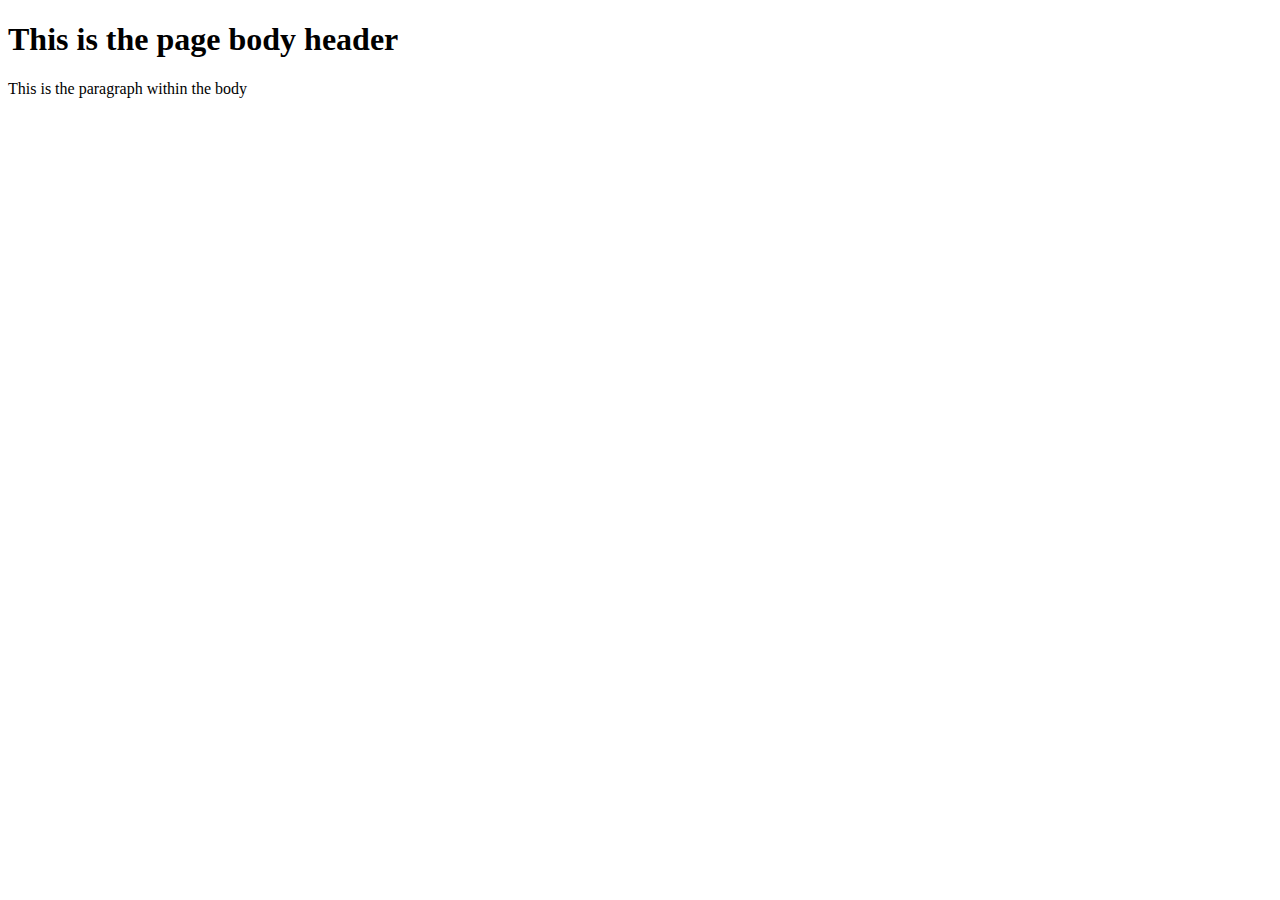
<file: index.html>
<!DOCTYPE html>
<html lang="en">
	<head>
		<meta charset="utf-8"/>
		<title>WEBPAGE TITLE</title>
	</head>
	<body>
		<h1>This is the page body header</h1>
		<p>This is the paragraph within the body</p>
	</body>
</html>
</file>
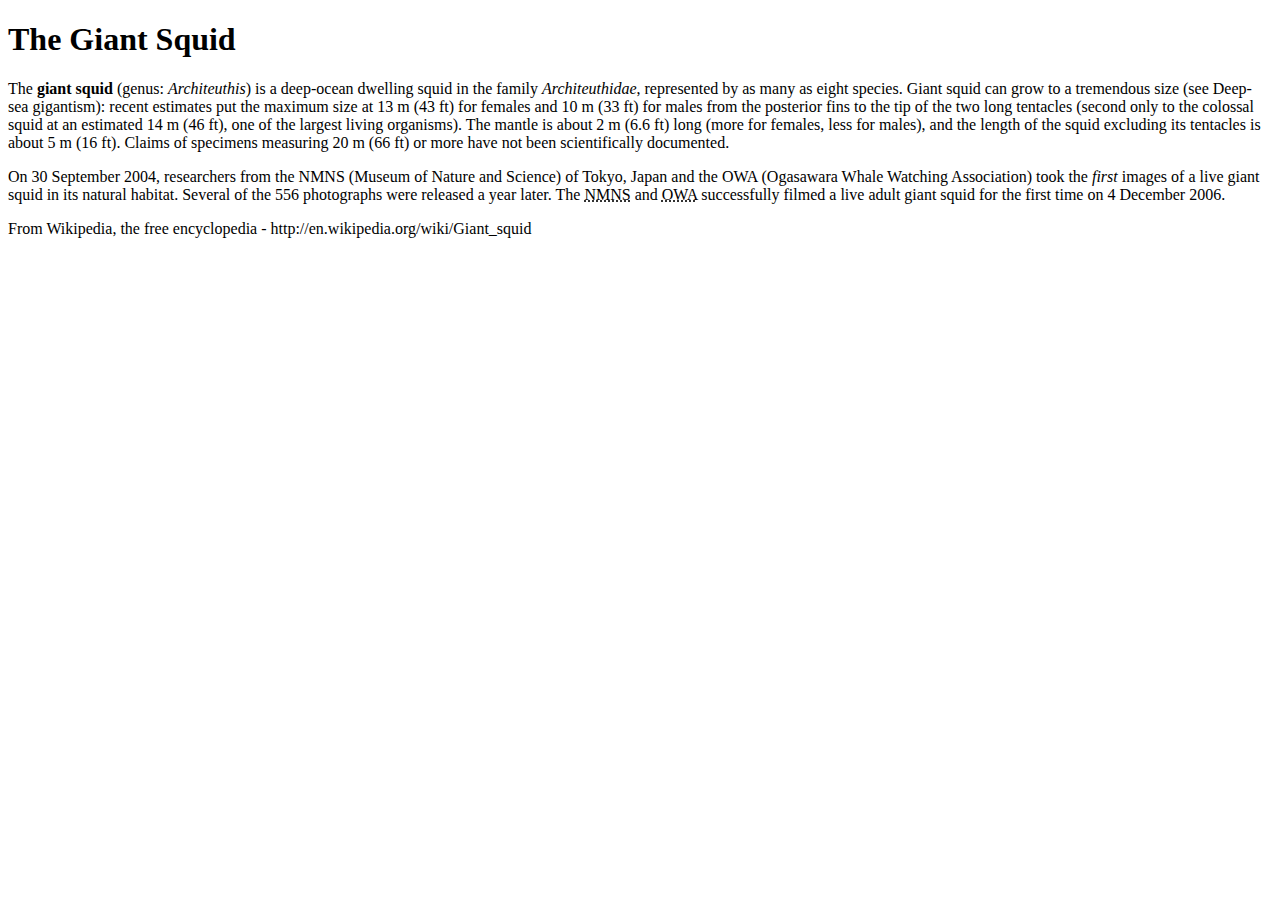
<file: Week1/index.html>
<!DOCTYPE html>
<html lang="en">
	<head>
		<meta charset="utf-8"/>
		<title>Giant Squid :: Information about the giant squid!</title>
	</head>
	<body>
		<h1>The Giant Squid</h1>

<p>The <strong>giant squid</strong> (genus: <em>Architeuthis</em>) 
is a deep-ocean dwelling squid in the family <em>Architeuthidae</em>, represented by as many as eight species. 
Giant squid can grow to a tremendous size (see Deep-sea gigantism): recent estimates put the maximum size at 13 m (43 ft) for 
females and 10 m (33 ft) 
for males from the posterior fins to the tip of the two long tentacles (second only to the colossal squid at an 
estimated 14 m (46 ft), one of the largest living organisms). The mantle is about 2 m (6.6 ft) long (more for 
females, less for males), and the length of the squid excluding its tentacles is about 5 m (16 ft). Claims of 
specimens measuring 20 m (66 ft) or more have not been scientifically documented.</p>
<p>
On 30 September 2004, researchers from the NMNS (Museum of Nature and Science) of Tokyo, Japan and the 
OWA (Ogasawara Whale Watching Association) took the <em>first</em> images of a live giant squid in its natural habitat. 
Several of the 556 photographs were released a year later. The <abbr title="Museum of Nature and Science">NMNS</abbr> and 
<abbr title="Ogasawara Whale Watching Association">OWA</abbr> successfully filmed a live adult giant squid for the first time on 
4 December 2006.</p>
<p>
From Wikipedia, the free encyclopedia - http://en.wikipedia.org/wiki/Giant_squid</p>
	</body>
</html>
</file>
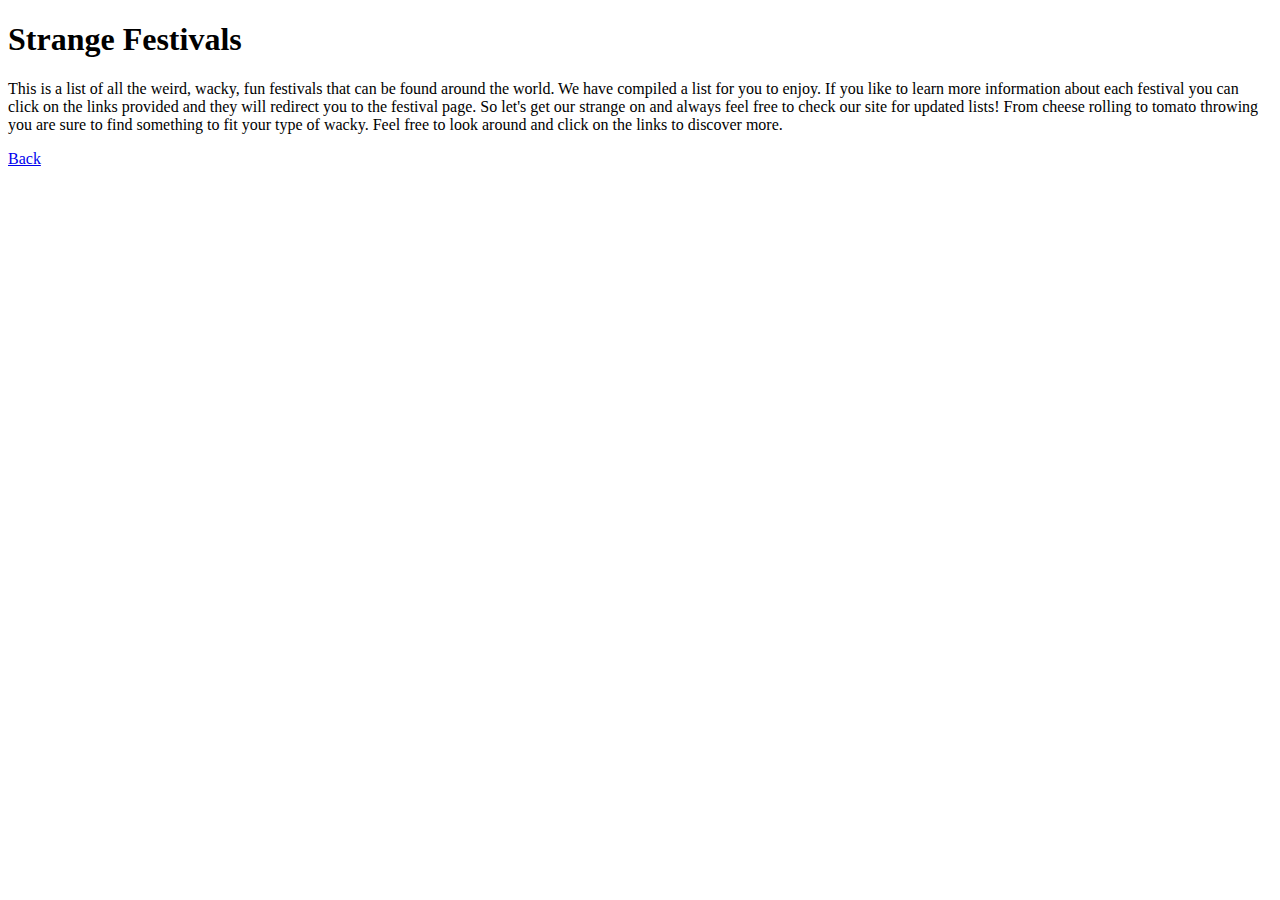
<file: Week 1/about.html>
<!DOCTYPE html>
<html lang="en">
	<head>
		<meta charset="utf-8"/>
		<title>Strange Festivals:: About</title>
	</head>
	<body>
		<h1>Strange Festivals</h1>
		<p>This is a list of all the weird, wacky, fun festivals that can be found around the world. 
		We have compiled a list for you to enjoy. If you like to learn more information about each 
		festival you can click on the links provided and they will redirect you to the festival page. 
		So let's get our strange on and always feel free to check our site for updated lists! 
		From cheese rolling to tomato throwing you are sure to find something to fit your type of wacky.
		Feel free to look around and click on the links to discover more. </p>
		
		<p><a href="links.html">Back</a></p>
	</body>
</html>
</file>
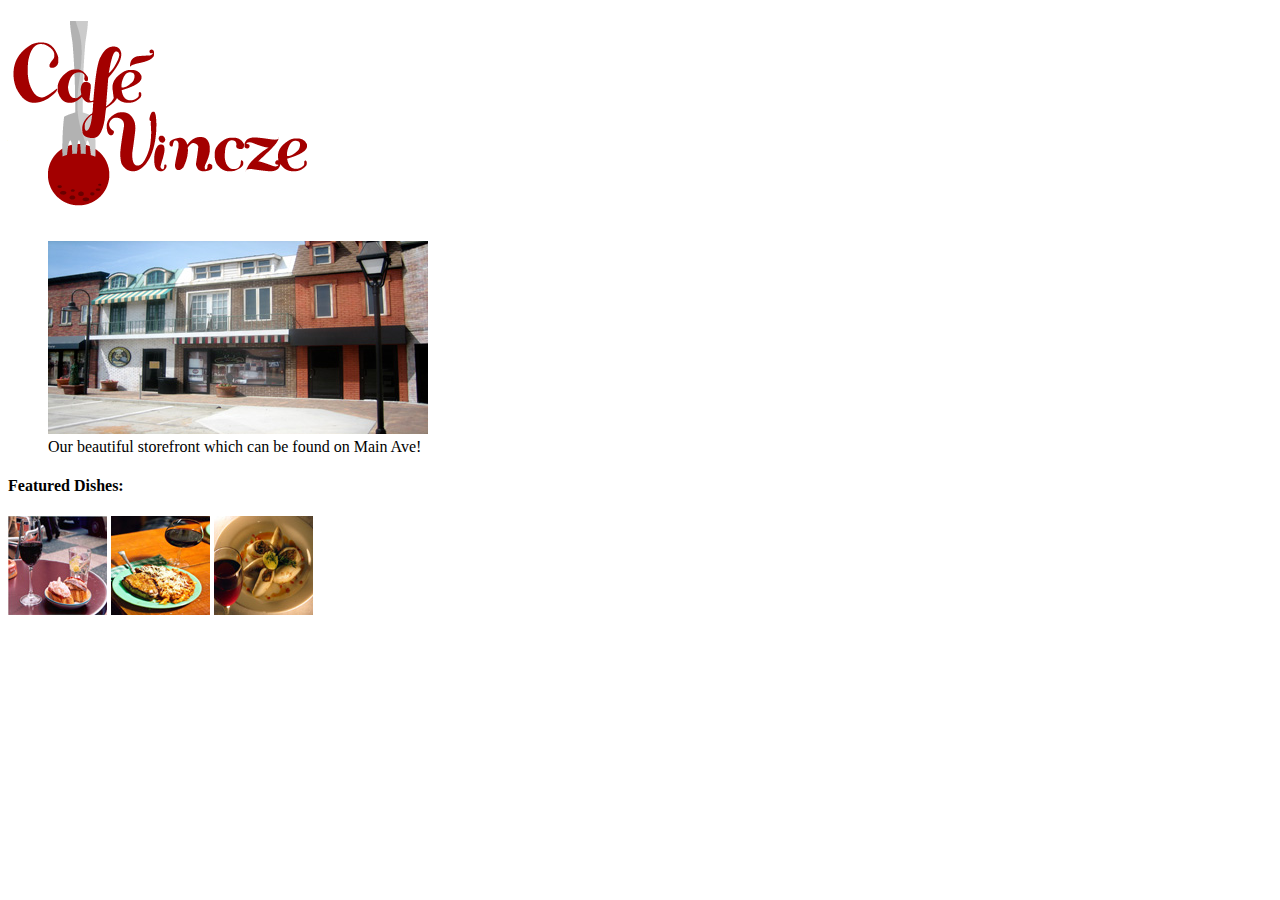
<file: Week 1/images.html>
<!DOCTYPE html>
<html lang="en">
	<head>
		<meta charset="utf-8"/>
		<title>Cafe Vincze:: Homemade Italian Food</title>
	</head>
	<body>
		<h1><img src="images/logo.png" alt="Cafe Vincze" /></h1>
		<figure>
			<img src="images/cafe_front.jpg" alt="Chocolate Islands" title="Individual Chocolate Cakes" />
		
				<figcaption>
					Our beautiful storefront which can be found on Main Ave!
				</figcaption>
			
		</figure>
		<h4>Featured Dishes:</h4>
		<p>
			<img src="images/aperitivo.jpg" alt="Aperitivo" title="Aperitivo" />
			<img src="images/eggplant_parmesean.jpg" alt="Eggplant Parmesean" title="Eggplant Parmesean" />
			<img src="images/stuffed_squid.jpg" alt="Stuffed Squid" title="Stuffed Squid" />
		</p>
	</body>
</html>
</file>
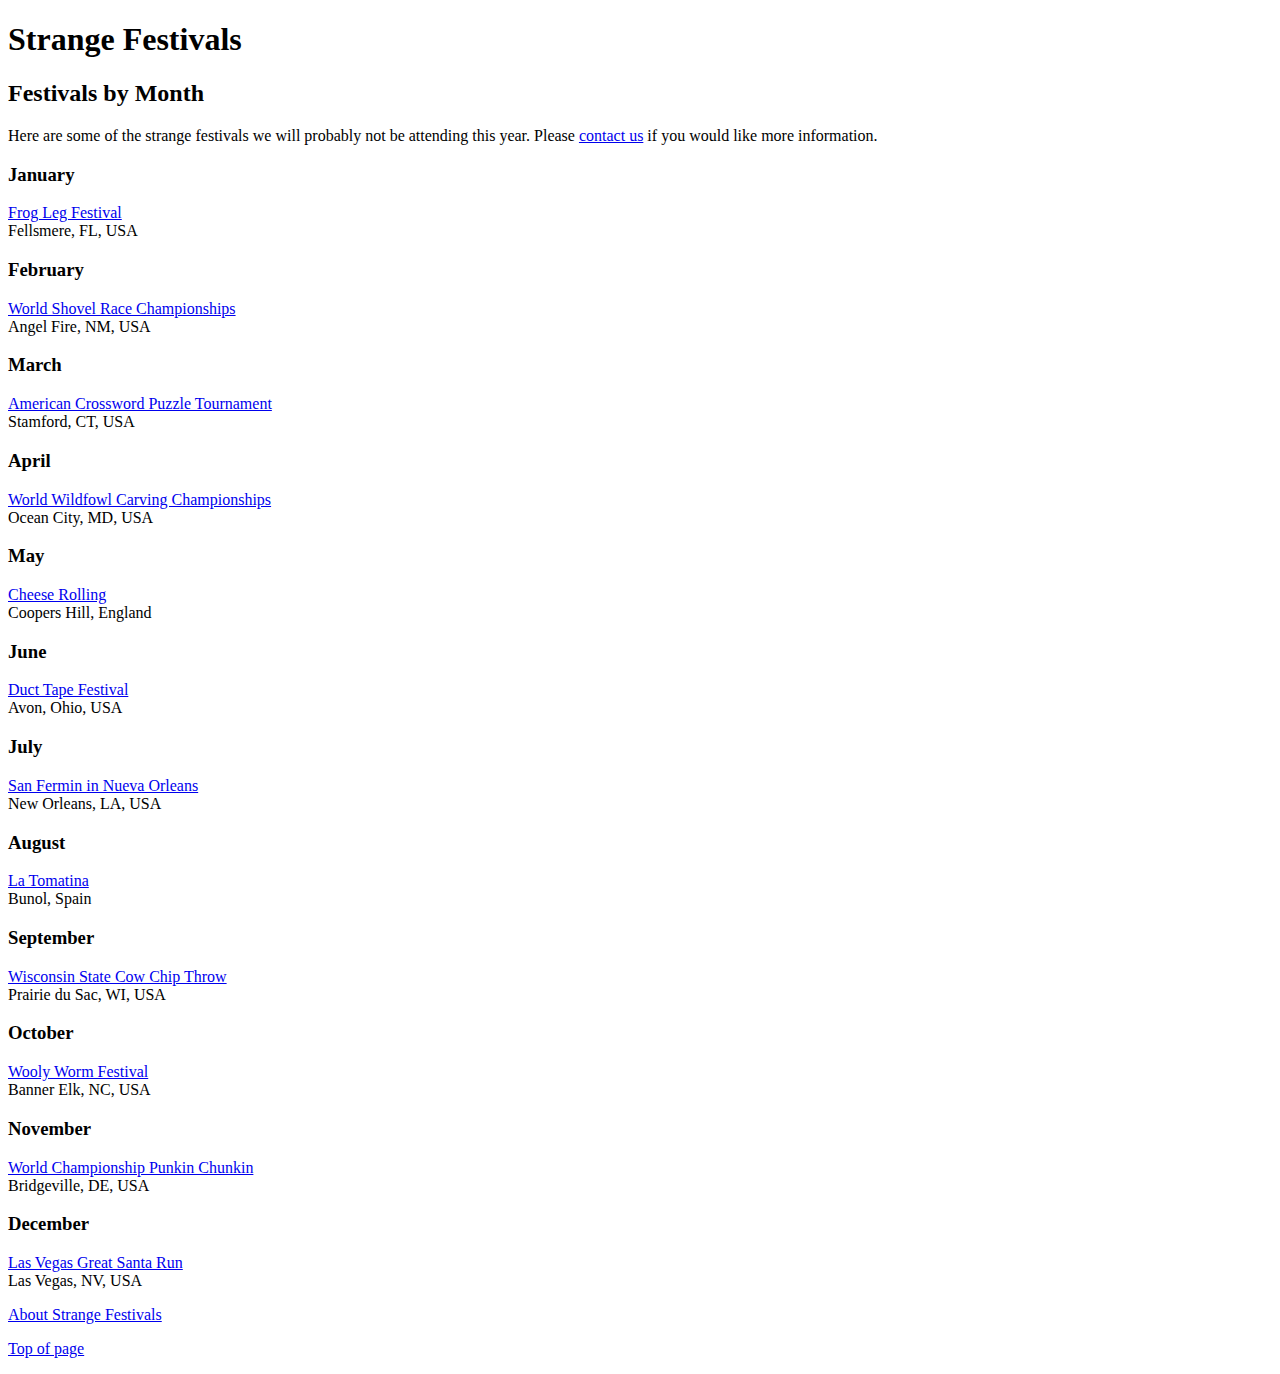
<file: Week 1/links.html>
<!DOCTYPE html>
<html lang="en">
	<head>
		<meta charset="utf-8"/>
		<title>Strange Festivals</title>
	</head>
	<body>
		<h1>Strange Festivals</h1>

		<h2>Festivals by Month</h2>
		<p>Here are some of the strange festivals we will probably not be attending this year. 
		Please <a href="mailto:afstrawter@fullsail.edu">contact us</a> if you would like more information.</p>

		<h3>January</h3>
		<p><a href="http://www.froglegfestival.com">Frog Leg Festival</a>
		<br/>
		Fellsmere, FL, USA</p>

		<h3>February</h3>
		<p><a href="http://www.santafenewmexican.com/LocalNews/Angel-Fire-Shovel-Racing-Revived">World Shovel Race Championships</a>
		<br/>
		Angel Fire, NM, USA</p>

		<h3>March</h3>
		<p><a href="http://www.crosswordtournament.com">American Crossword Puzzle Tournament</a>
		<br/>
		Stamford, CT, USA</p>

		<h3>April</h3>
		<p><a href="http://www.wardmuseum.org">World Wildfowl Carving Championships</a>
		<br/>
		Ocean City, MD, USA</p>

		<h3>May</h3>
		<p><a href="http://www.cheese-rolling.co.uk">Cheese Rolling</a>
		<br/>
		Coopers Hill, England</p>

		<h3>June</h3>
		<p><a href="http://www.ducttapefestival.com">Duct Tape Festival</a>
		<br/>
		Avon, Ohio, USA
		</p>
		
		<h3>July</h3>
		<p><a href="http://www.nolabulls.com">San Fermin in Nueva Orleans</a>
		<br/>
		New Orleans, LA, USA</p>

		<h3>August</h3>
		<p><a href="http://www.tomatina.es">La Tomatina</a>
		<br/>
		Bunol, Spain</p>

		<h3>September</h3>

		<p><a href="http://www.wiscowchip.com">Wisconsin State Cow Chip Throw</a>
		<br/>
		Prairie du Sac, WI, USA</p>

		<h3>October</h3>
		<p><a href="http://www.woollyworm.com">Wooly Worm Festival</a>
		<br/>
		Banner Elk, NC, USA</p>

		<h3>November</h3>

		<p><a href="http://www.punkinchunkin.com">World Championship Punkin Chunkin</a>
		<br/>
		Bridgeville, DE, USA</p>

		<h3>December</h3>

		<p><a href="http://www.opportunityvillage.org/great-santa-run">Las Vegas Great Santa Run</a>
		<br/>
		Las Vegas, NV, USA</p>

		<p><a href="about.html">About Strange Festivals</a></p>

		<p><a href="#top">Top of page</a></p>
	</body>
</html>
</file>
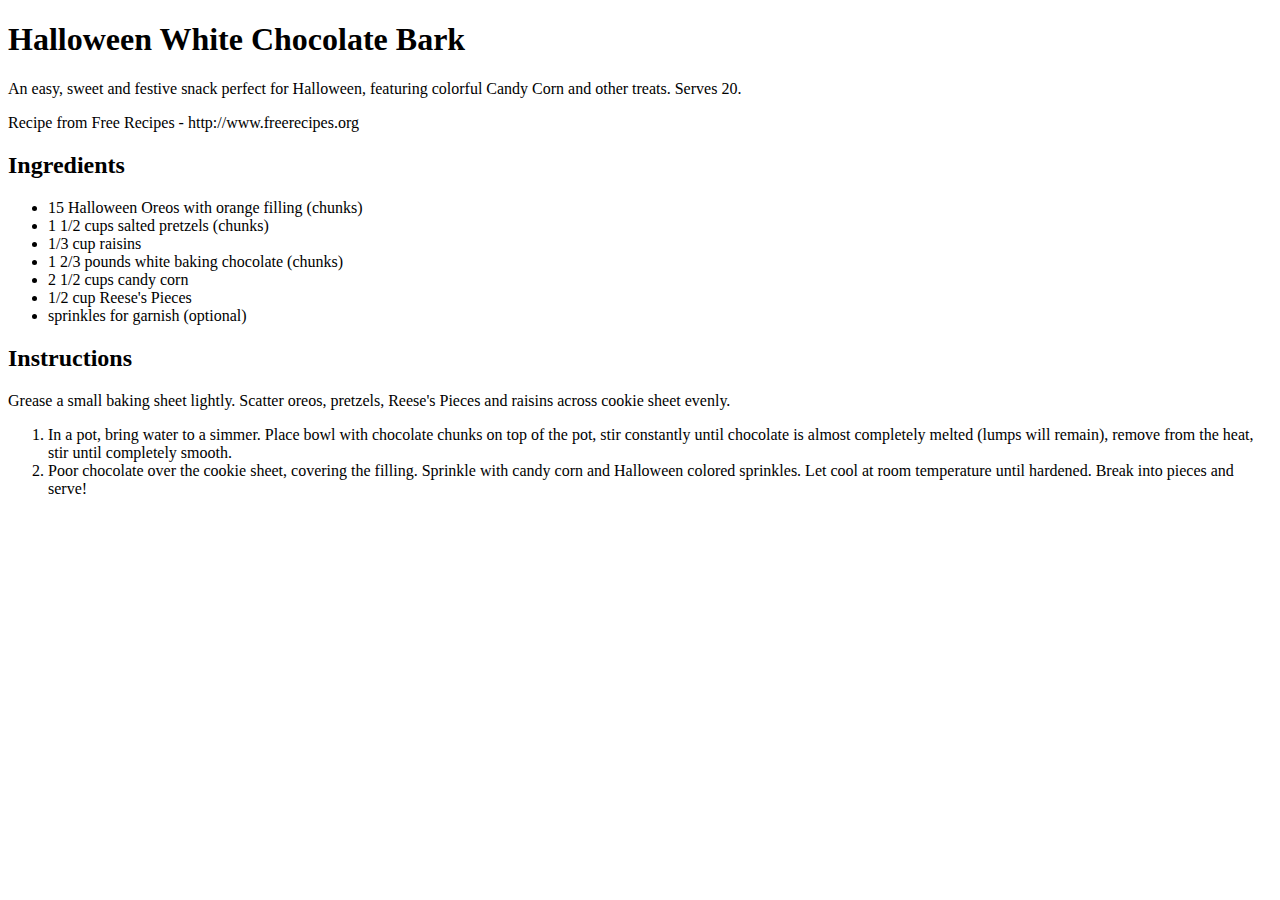
<file: Week 1/lists.html>
<!DOCTYPE html>
<html lang="en">
	<head>
		<meta charset="utf-8"/>
		<title>Halloween White Chocolate Bark</title>
	</head>
	<body>
		<h1>Halloween White Chocolate Bark</h1>
		<p>An easy, sweet and festive snack perfect for Halloween, featuring colorful Candy Corn and other treats. Serves 20.</p>
		<p>Recipe from Free Recipes - http://www.freerecipes.org</p>

		<h2>Ingredients</h2>
		<ul>
    		<li>15 Halloween Oreos with orange filling (chunks)</li>
    		<li>1 1/2 cups salted pretzels (chunks)</li>
   		 	<li>1/3 cup raisins</li>
   			<li>1 2/3 pounds white baking chocolate (chunks)</li>
    		<li>2 1/2 cups candy corn</li>
    		<li>1/2 cup Reese's Pieces</li>
    		<li>sprinkles for garnish (optional)</li>
		</ul>
		<h2>Instructions</h2>
		<p>Grease a small baking sheet lightly. Scatter oreos, pretzels, Reese's Pieces and raisins across cookie sheet evenly.</p>
		<ol>
    		<li>In a pot, bring water to a simmer. Place bowl with chocolate chunks on top of the pot, stir constantly until chocolate is almost completely melted (lumps will remain), remove from the heat, stir until completely smooth.</li>
	 		<li>Poor chocolate over the cookie sheet, covering the filling. Sprinkle with candy corn and Halloween colored sprinkles. Let cool at room temperature until hardened. Break into pieces and serve!</li>
		</ol>
	</body>
</html>
</file>
